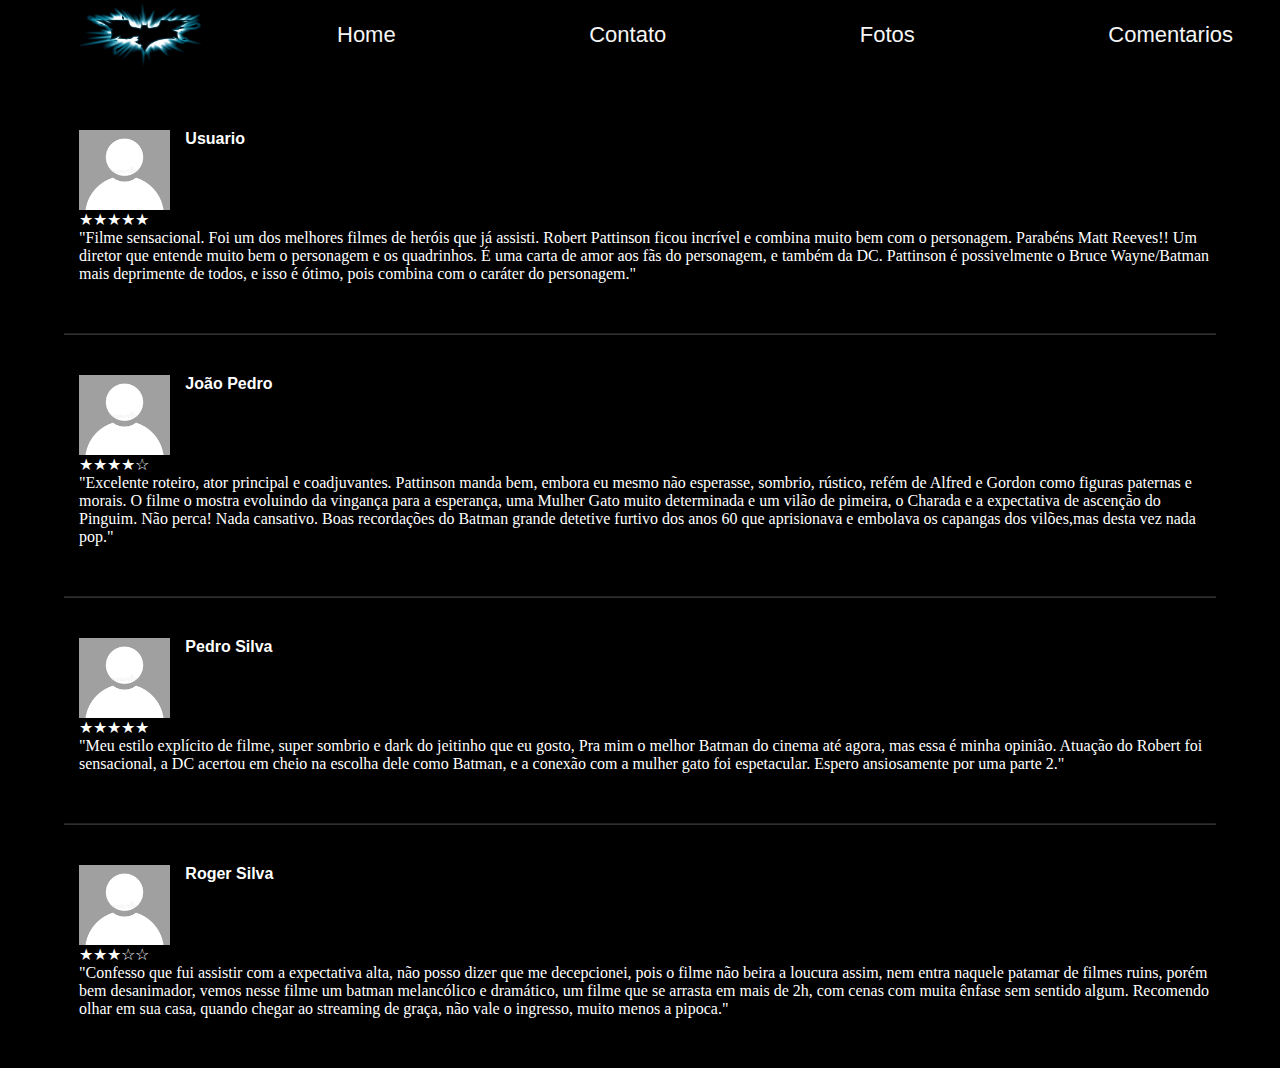
<file: comentarios.html>
<!DOCTYPE html>
<html lang="en">
<head>
    <meta charset="UTF-8">
    <meta name="viewport" content="width=device-width, initial-scale=1.0">
    <title>Comentarios</title>
    <style>
        *{
            background-color: black;
            color: white;
            list-style: none;
            text-decoration: none;
            margin: 0;
            padding: 0;
            box-sizing: border-box;
        }
        body{
            display: flex;
            flex-direction: column;
            justify-items: center;
            align-items: center;
            
            
            
        }
        section{
            background-color: black;
            width: 100%;
            height: 80px;
            display: flex;
            margin-top: 40px;
            
        }
        p{
            margin-left: 15px;
        }
        img{
            margin-left: 15px;
        }
        .container-coment{
            width: 90%;
            height: 90%;
            display:flex ;
            flex-direction: column;
            row-gap: 50px;
            margin-bottom: 50px;
            
        }
        hr{
            opacity: 0.2;
        }
        .comentario{
            font-family: 'Times New Roman', Times, serif;
        }
        .user{
            font-weight: bold;
            font-family: Arial, Helvetica, sans-serif;
        }
        header{
    background-color: black;
    width: 100%;
    height: 70px;
    display: flex;
    justify-content: space-around;
    align-items: center;
    justify-items: center;
    margin-bottom: 20px;
    margin-right: 40px;
        }
        .logo12{
    width: 20%;
    height: 100%;
    display: flex;
    justify-content:center ;
    cursor: pointer;
    margin-right: 20px;
        }
        nav{
    width: 70%;
    }
    ul{
    display: flex;
    width: 100%;
    justify-content: space-between;

    }
    li{
    color: whitesmoke;
    cursor: pointer;
    font-size: 22px;
    transition: .5s;
    font-family: "Kdam Thmor Pro", sans-serif;    
    }
    li:hover{
        color: red;
    }

    @media (max-width: 768px){
        header{
        justify-content: space-evenly;
        margin-left: 30px;
    }
    nav{
        margin-left: 10px;
    }
    ul{
        justify-content: space-evenly;
    }
    li{
        font-size: 15px;
    }
    .home{
        display: none;
    }
    .logo12{
        margin-left: 40px;
    }
    }
    </style>
</head>
<body>
    <header>
        <a class="logo12" href="./index.html">
            <img class="logo" src="./logo.jpg" height="100%" onclick="">
        </a>
        <nav>
            <ul>
                <a class="home" href="./index.html" >
                    <li>Home</li>
                </a>
                <a href="./contato.html" >
                    <li>Contato</li>
                </a>
                <a href="./fotos.html" >
                    <li>Fotos</li>
                </a>
                <a href="./comentarios.html" >
                    <li>Comentarios</li>
                </a>
            </ul>
        </nav>

    </header>
    <div class="container-coment">
        <div class="primeiro-coment">
            <section>
                <img src="./usuario.png">
                <p class="user" >Usuario</p>
            </section>
            <div class="coment">
                <p class="comentario">
                ★★★★★<br>
                "Filme sensacional. Foi um dos melhores filmes de heróis que já assisti.
             Robert Pattinson ficou incrível e combina muito bem com o personagem. Parabéns Matt Reeves!!
              Um diretor que entende muito bem o personagem e os quadrinhos. É uma carta de amor aos fãs do personagem, e também da DC.
               Pattinson é possivelmente o Bruce Wayne/Batman mais deprimente de todos, e isso é ótimo, pois combina com o caráter do personagem."
                </p>
            </div>
        </div>
        <div class="segundo-coment">
            <hr>
            <section>
                <img src="./usuario.png">
                <p class="user" >João Pedro</p>
            </section>
            <div class="coment">
                <p class="comentario">
                ★★★★☆<br>
                "Excelente roteiro, ator principal e coadjuvantes. Pattinson manda bem, embora eu mesmo não esperasse, sombrio, rústico, refém de Alfred e Gordon como figuras paternas e morais. O filme o mostra evoluindo da vingança para a esperança, uma Mulher Gato muito determinada e um vilão de pimeira, o Charada e a expectativa de ascenção do Pinguim. Não perca! Nada cansativo. Boas recordações do Batman grande detetive furtivo dos anos 60 que aprisionava e embolava os capangas dos vilões,mas desta vez nada pop."
                </p>
            </div>
        </div>

        <div class="terceiro-coment">
            <hr>
            <section>
                <img src="./usuario.png">
                <p class="user" >Pedro Silva</p>
            </section>
            <div class="coment">
                <p class="comentario">
                ★★★★★<br>
                "Meu estilo explícito de filme, super sombrio e dark do jeitinho que eu gosto, Pra mim o melhor Batman do cinema até agora, mas essa é minha opinião. Atuação do Robert foi sensacional, a DC acertou em cheio na escolha dele como Batman, e a conexão com a mulher gato foi espetacular. Espero ansiosamente por uma parte 2."
                </p> 
            </div>
        </div>

        <div class="qaurto-coment">
            <hr>
            <section>
                <img src="./usuario.png">
                <p class="user" >Roger Silva</p>
            </section>
            <div class="coment">
                <p class="comentario">
                ★★★☆☆<br>
                "Confesso que fui assistir com a expectativa alta, não posso dizer que me decepcionei, pois o filme não beira a loucura assim, nem entra naquele patamar de filmes ruins, porém bem desanimador, vemos nesse filme um batman melancólico e dramático, um filme que se arrasta em mais de 2h, com cenas com muita ênfase sem sentido algum. Recomendo olhar em sua casa, quando chegar ao streaming de graça, não vale o ingresso, muito menos a pipoca."
                 </p>
        </div>
    </div>
    </div>
</body>
</html>
</file>
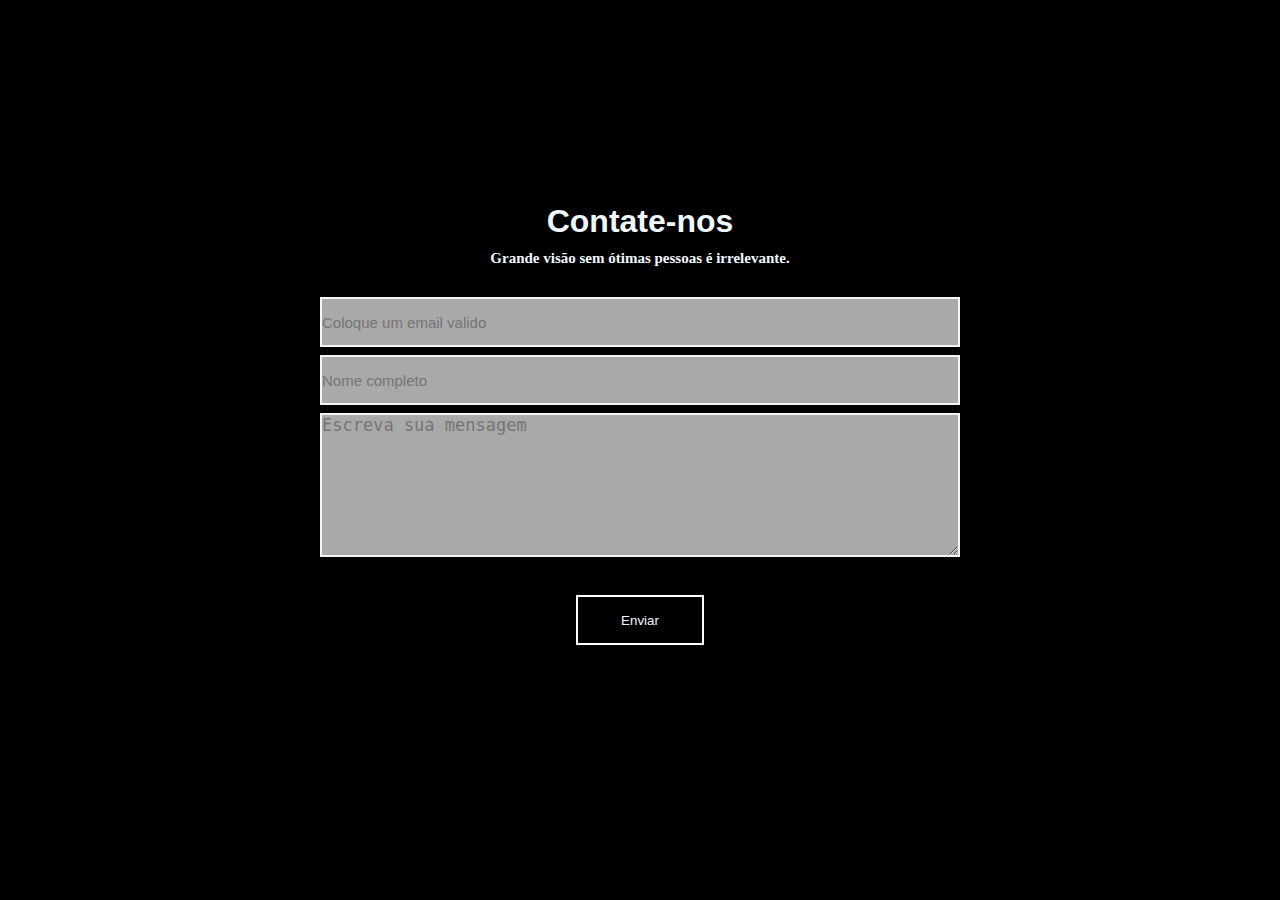
<file: contato.html>
<!DOCTYPE html>
<html lang="en">
<head>
    <meta charset="UTF-8">
    <meta name="viewport" content="width=device-width, initial-scale=1.0">
    <title>Contato</title>
    <style>
        *{ 
            margin: 0;
             padding: 0;
            box-sizing: border-box;
            background-color: black;
            color: aliceblue;
            
        }
        body{
            display: flex;
            flex-direction: column;
            height: 100vh;
            justify-content: center;
            align-items: center;
            row-gap: 10px;

        }

            h1{
                font-family: "Kdam Thmor Pro", sans-serif;
            }
            h2{
                font-family: Georgia, 'Times New Roman', Times, serif;
                font-size: 15px;
                margin-bottom: 20px;
            }
            form{
                display: flex;
                flex-direction: column;
                justify-items: center;
                align-items: center;
                
                
                row-gap: 8px;
                width: 50%;
                background-color: black;
                height: 400px;
                
               
            }
            .email{
                background-color: darkgray;
                border: solid 2px whitesmoke; 
                box-sizing: border-box;
                height: 50px;
                width: 100%;
                font-size: 15px;
                
                
            }
            .nome{
                background-color: darkgray;
                border: solid 2px whitesmoke;
                height: 50px;
                width: 100%;
                font-size: 15px;
            }
            textarea{
                background-color: darkgray;
                border: 2px solid whitesmoke;
                width: 100%;
                font-size: 17px;
            }

            button{
                width: 20%;
                height: 50px;
                background-color: black;
                border: solid 2px white;
                margin-top: 30px;
                transition: 0.5s;
            }

            button:hover{
                background-color: white;
                color: black;
            }
            
            @media(max-width: 768px){
                body{
                    padding-bottom: 150px;
                }
                form{
                    width: 90%;
                }

                h2{
                    margin-bottom: 25px;
                }

                button{
                    width: 30%;

                }
            }

        
    </style>
</head>
<body>
    
            <h1>Contate-nos</h1>
            <h2>Grande visão sem ótimas pessoas é irrelevante.</h2>
    <form>
        <input class="email" type="email" placeholder="Coloque um email valido" name="email-salvo">
        
        <input class="nome" type="text" placeholder="Nome completo" name="nome-salvo">
        
        <textarea rows="7" placeholder="Escreva sua mensagem" name="texto-"></textarea>
        
        <button>Enviar</button>
    </form>
    
        
</body>
</html>
</file>
